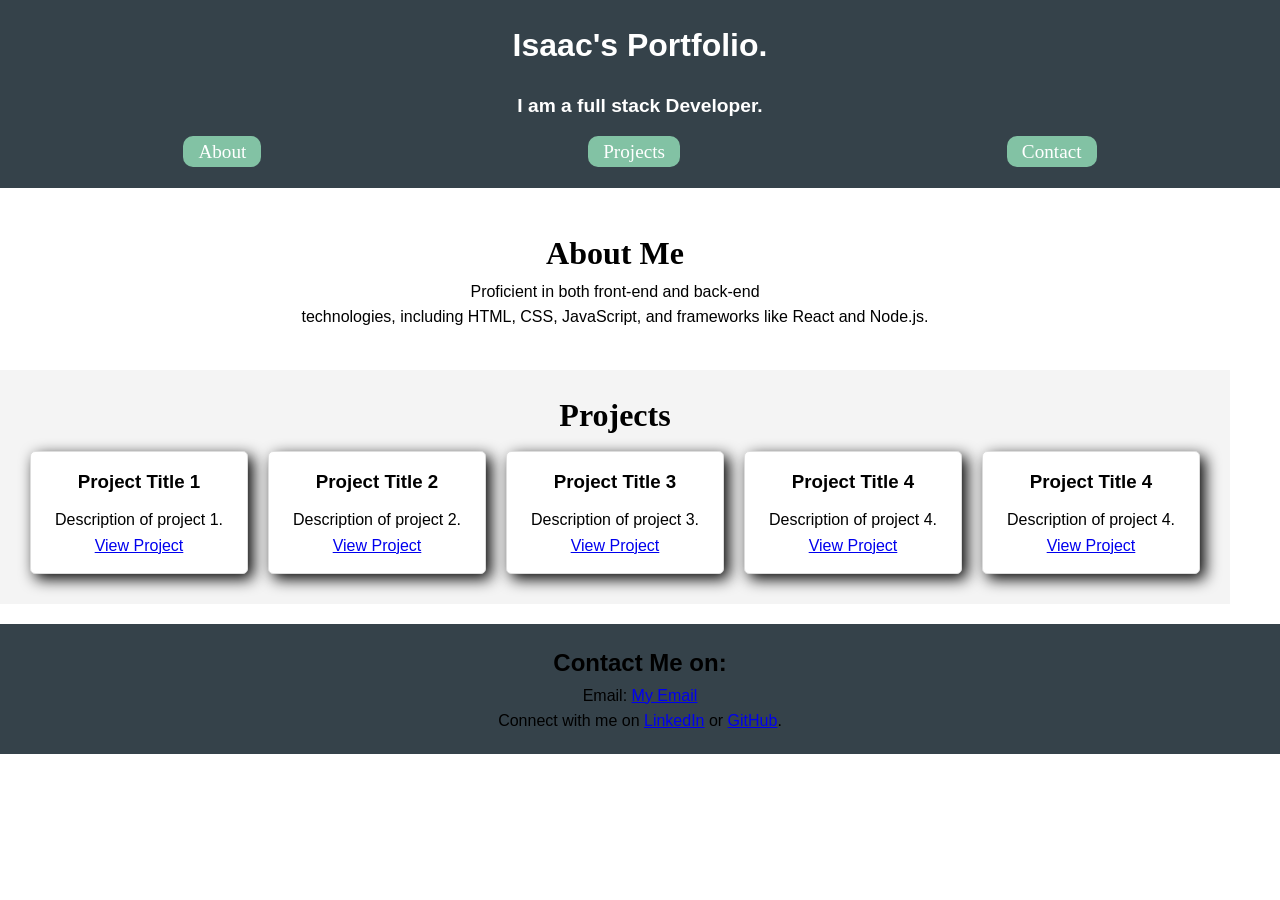
<file: index.html>
<!DOCTYPE html>
<html lang="en">
<head>
    <meta charset="UTF-8">
    <meta name="viewport" content="width=device-width, initial-scale=1.0">
    <title>My portfolio</title>
    <link rel="stylesheet" href="style.css">
</head>
<body>
    <header>
        <h1 id="h">Isaac's Portfolio.</h1>  
        <p id="p">I am a full stack Developer.</p>
        <div class="navigator">
            <nav>  
                <ul>  
                    <li><a href="#about">About</a></li>  
                    <li><a href="#projects">Projects</a></li>  
                    <li><a href="#contact">Contact</a></li>  
                </ul>  
            </nav>
        </div>
        
   

        
       
        
    </header>  

    <section id="about">  
        <h2>About Me</h2>  
        <p> Proficient in both front-end and back-end <br>technologies, including HTML, CSS, JavaScript, and frameworks like React and Node.js.</p>  
    </section>  

    <section id="projects">  
        <h2>Projects</h2>  
        <div class="project-container">  
            <div class="project">  
                <h3>Project Title 1</h3>  
                <p>Description of project 1.</p>  
                <a href="#">View Project</a>  
            </div>  
            <div class="project">  
                <h3>Project Title 2</h3>  
                <p>Description of project 2.</p>  
                <a href="#">View Project</a>  
            </div>  
            <div class="project">  
                <h3>Project Title 3</h3>  
                <p>Description of project 3.</p>  
                <a href="#">View Project</a>  
            </div>  
            <div class="project">  
                <h3>Project Title 4</h3>  
                <p>Description of project 4.</p>  
                <a href="#">View Project</a>  
            </div> 
            <div class="project">  
                <h3>Project Title 4</h3>  
                <p>Description of project 4.</p>  
                <a href="#">View Project</a>  
            </div>  
        </div>  
    </section>  

    <footer id="contact">  
        <h2>Contact Me on:</h2>  
        <p>Email: <a href="isaackiarie29@gmail.com">My Email</a></p>  
        <p>Connect with me on <a href="#">LinkedIn</a> or <a href="#">GitHub</a>.</p>  
    </footer> 
    
</body>
</html>
</file>
<file: style.css>
* {  
    margin: 0;  
    padding: 0;  
    box-sizing: border-box;  
}  

body {  
    font-family: Arial, sans-serif;  
    line-height: 1.6;  
}  

header {  
    background: #35424a;  
    color: #ffffff;  
    padding: 20px;  
    text-align: center;  
}  
#h{
    font-size: 2em;
}
#p{
    font-size: 1.2em;
    font-family: Verdana, Geneva, Tahoma, sans-serif;
    font-weight: bolder;
    margin-top: 20px;
    margin-bottom: 15px;
    text-decoration: solid;
}

nav ul {  
    list-style: none;  
    padding: 0;  
    display: flex;
    justify-content: space-around;
}  

nav ul li {  
    display: inline;  
    margin: 0 15px;  
}  

nav a {  
    color: #ffffff;  
    text-decoration: none; 
    cursor: pointer;
    background: rgb(130, 194, 164); 
    padding: 5px 15px;
    border: 3px #000;
    border-radius: 10px;
    box-shadow: border;
    font-size: 1.2em;
    font-family: 'Times New Roman', Times, serif;
    translate: rotateY(180deg);
    margin: 50px 0px;
}  
nav a:hover {
    color: #121212;
    background: blue;
    box-shadow: 5px 5px 15px #088 ;
}
section {  
    text-align: center;
    padding: 20px;  
    margin: 20px 0;  
    margin-right: 50px;

}  
section h2{
    font-size: 2em;
    text-align: center;
    font-family: Georgia, 'Times New Roman', Times, serif;
}

#projects {  
    background: #f4f4f4;  
}  

.project-container {  
    display: flex;  
    flex-wrap: nowrap;  
    justify-content: space-around;  
}  

.project {  
    background: #ffffff;  
    padding: 15px;  
    margin: 10px;  
    border: 1px solid #ddd;  
    border-radius: 5px;  
    box-shadow: 5px 5px 15px #000;
    width: 250px;  
}  

.project h3 {  
    margin-bottom: 10px;  
}  

footer {  
    text-align: center;  
    padding: 20px;  
    background: #35424a;  
    color: #ffffff;
}
</file>
